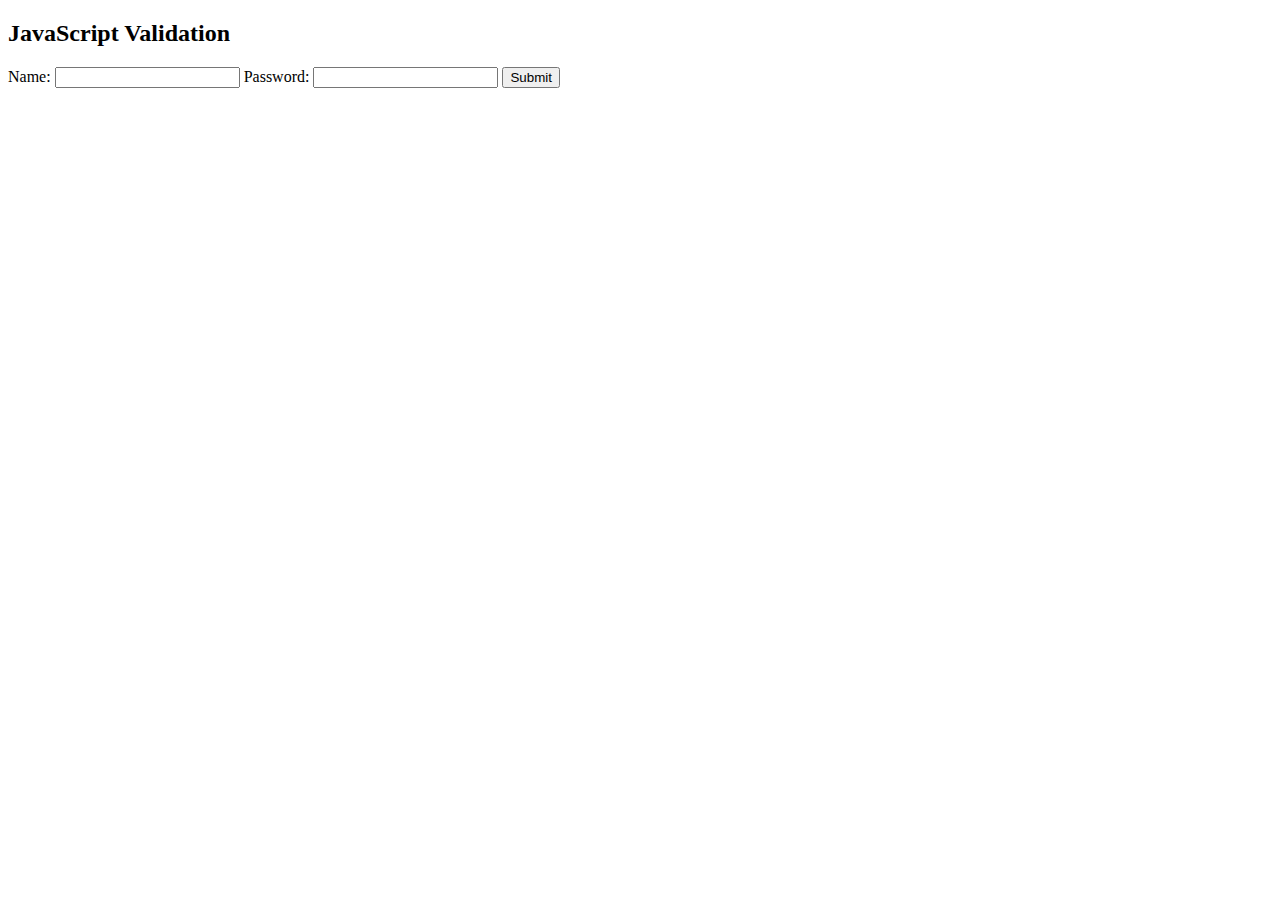
<file: Form-Validation/index.html>
<!DOCTYPE html>
<html>
<head>
<script src="./index.js"></script>
</head>
<body>

<h2>JavaScript Validation</h2>
<div id="error-message">
</div>
<form name="myForm" action="/action_page.php" onsubmit="return validateForm()" method="post">
  Name: <input type="text" name="fname">
  Password: <input type="password" name="password">
  <input type="submit" value="Submit">
</form>

</body>
</html>
</file>
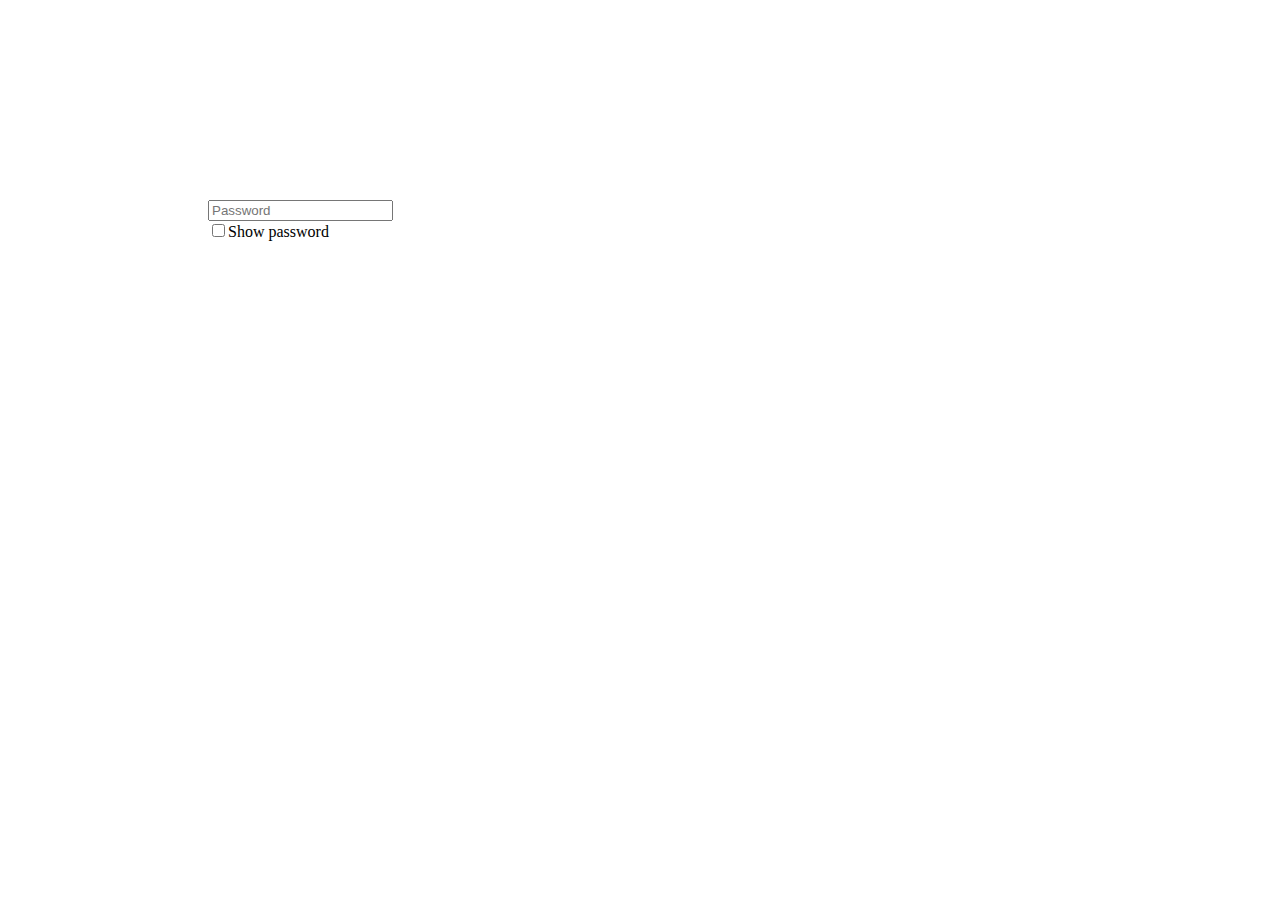
<file: PassShowHide.html>
<!DOCTYPE html>
<html lang="en">
<head>
    <meta charset="UTF-8">
    <meta http-equiv="X-UA-Compatible" content="IE=edge">
    <meta name="viewport" content="width=device-width, initial-scale=1.0">
    <title>Pass Show Hide</title>
</head>
<body>
    <div style="margin: 200px;">
    <div>
        <input type="password" name="" id="pass" placeholder="Password">
    </div>
    <input type="checkbox" name="" id="" onclick="show()"><span>Show password</span>
    </div>

<script>
    var pass = document.getElementById("pass");
    function show(){
        if(pass.type=="password"){
            pass.type="text";
        }
        else{
            pass.type="password";
        }
    }
    
</script>
</body>
</html>
</file>
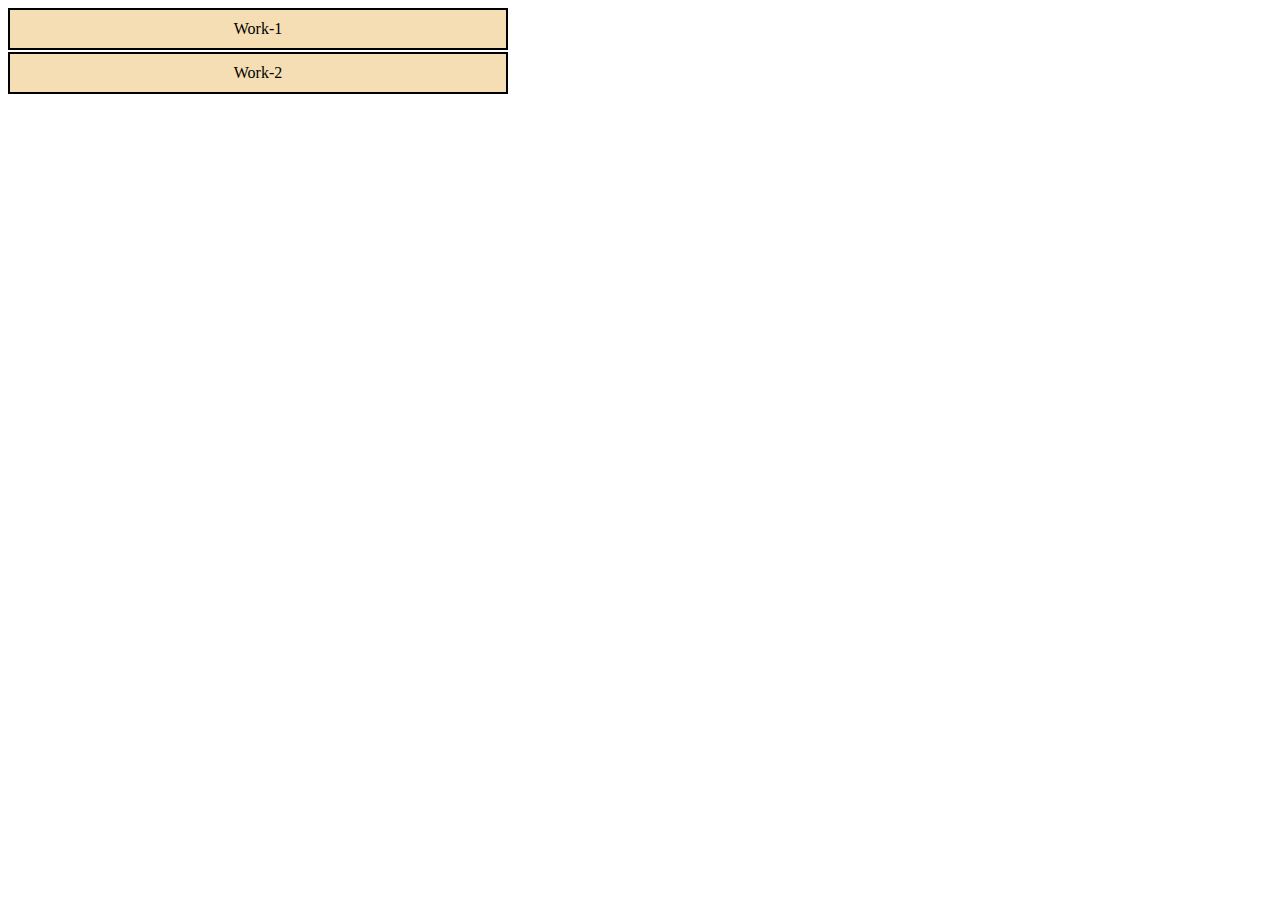
<file: Accordion/Accordion.html>
<!DOCTYPE html>
<html lang="en">
<head>
    <meta charset="UTF-8">
    <meta http-equiv="X-UA-Compatible" content="IE=edge">
    <meta name="viewport" content="width=device-width, initial-scale=1.0">
    <style>
        .work{
            width: 500px;
        }
        .main{
            padding: 10px;
            background:wheat;
            text-align: center;
            border: 2px solid black;
            margin-bottom: 2px;
        }
        .child{
            height: auto;
            width: 100%;
            padding: 10px;
            display: none;
        }
        .main:hover{
            background: grey;
            transition-duration: .3s;
            cursor: pointer;
        }
    </style>
    <title>Accordion</title>
</head>
<body>
    <div class="work">
        <div class="main">Work-1</div>
        <div class="child">Lorem ipsum dolor sit amet consectetur adipisicing elit. At itaque enim error laboriosam libero culpa blanditiis tempore nostrum, accusantium necessitatibus aperiam quis, recusandae saepe illo beatae nihil in, sunt qui. Lorem ipsum dolor sit amet consectetur adipisicing elit. Fugit labore vel, aperiam porro in sit harum. Impedit laboriosam placeat, est laudantium in ex optio modi, accusamus blanditiis amet minus facere! Lorem ipsum dolor sit amet consectetur, adipisicing elit. Iure similique qui veritatis assumenda ex debitis eos doloribus architecto necessitatibus dolorum.</div>
        <div class="main">Work-2</div>
        <div class="child">Lorem ipsum dolor sit amet consectetur, adipisicing elit. Et nesciunt ducimus rerum illo nobis vel, suscipit necessitatibus eius aut ex beatae excepturi quisquam incidunt delectus optio pariatur tenetur consequuntur cupiditate?Lorem ipsum, dolor sit amet consectetur adipisicing elit. Laudantium quibusdam consectetur, impedit, optio facilis dolorem libero excepturi esse beatae, saepe eveniet!</div>
    </div>
    <script>
        var main=document.getElementsByClassName("main");
        for (let i = 0; i< main.length; i++) {
          main[i].addEventListener('click',function(){
              this.classList.toggle("active");
              var btn=this.nextElementSibling;
              if(btn.style.display=='none'){
                  btn.style.display='block';
              }
              else{
                  btn.style.display='none';
              }
          });
           
        }
    </script>    
</body>
</html>
</file>
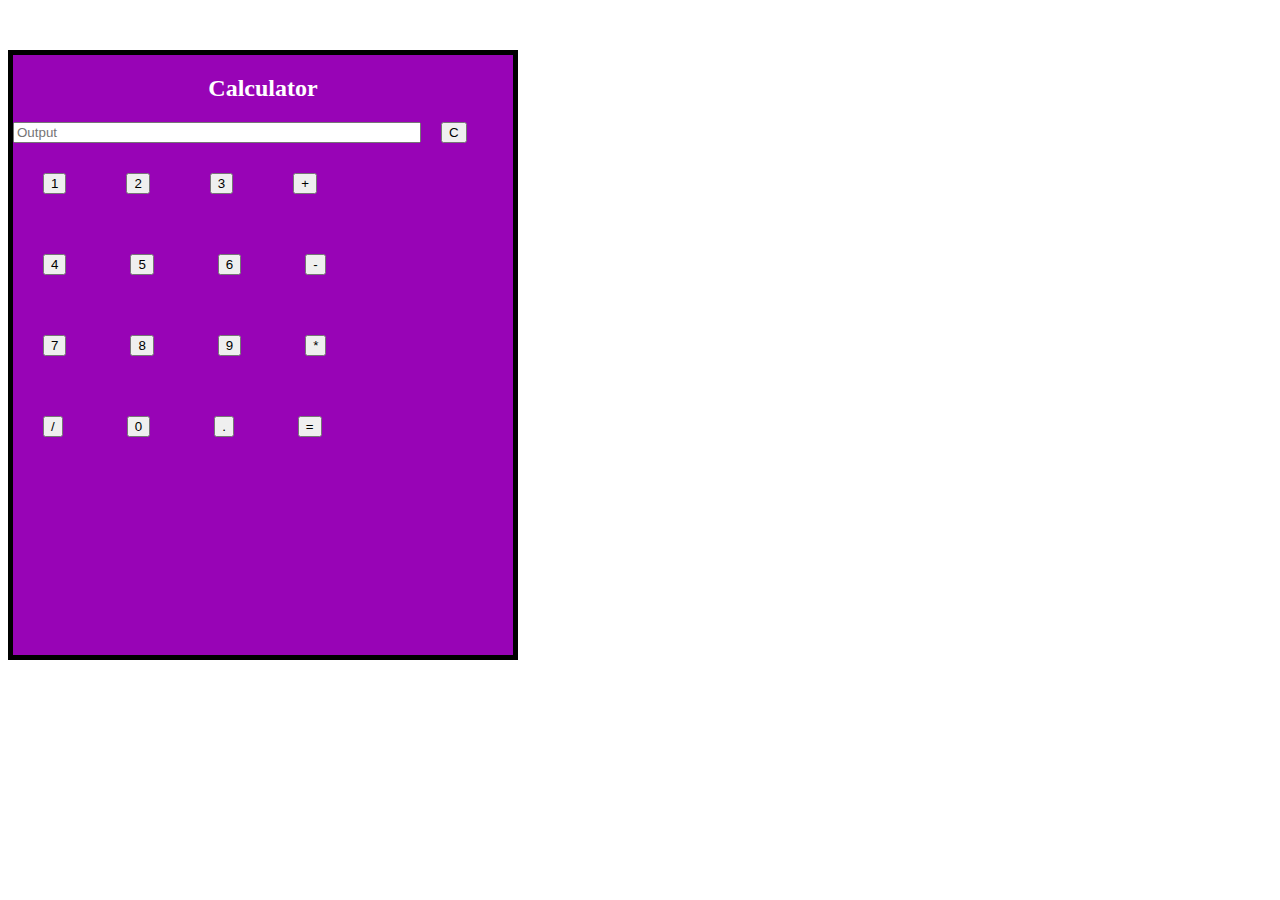
<file: Basic Calculator/BasicCalculator.html>
<!DOCTYPE html>
<html lang="en">
<head>
    <meta charset="UTF-8">
    <meta http-equiv="X-UA-Compatible" content="IE=edge">
    <meta name="viewport" content="width=device-width, initial-scale=1.0">
    <link href="https://cdn.jsdelivr.net/npm/bootstrap@5.0.2/dist/css/bootstrap.min.css" rel="stylesheet" integrity="sha384-EVSTQN3/azprG1Anm3QDgpJLIm9Nao0Yz1ztcQTwFspd3yD65VohhpuuCOmLASjC" crossorigin="anonymous">
    <link rel="stylesheet" href="style.css">
    <title>Calculator</title>
</head>
<body>
    <section class="calculator container">
        <div>
            <h2 style="text-align: center; color: white;">Calculator</h2>
            <div class="first-row">
            <input type="text" class="form-control result-input" placeholder="Output" id="result" value="">
            <input type="button" value="C" class="btn btn-success" onclick="ClearResult()" id="clear">
            </div>
            <div class="second-row">
                <input type="button" value="1" class="btn btn-primary" onclick="CalResult(1)">
                <input type="button" value="2" class="btn btn-primary" onclick="CalResult(2)">
                <input type="button" value="3" class="btn btn-primary" onclick="CalResult(3)">
                <input type="button" value="+" class="btn btn-primary" onclick="CalResult('+')">
            </div>
            <div class="third-row">
                <input type="button" value="4" class="btn btn-primary" onclick="CalResult(4)">
                <input type="button" value="5" class="btn btn-primary" onclick="CalResult(5)">
                <input type="button" value="6" class="btn btn-primary" onclick="CalResult(6)">
                <input type="button" value="-" class="btn btn-primary" onclick="CalResult('-')">
            </div>
            <div class="forth-row">
                <input type="button" value="7" class="btn btn-primary" onclick="CalResult(7)">
                <input type="button" value="8" class="btn btn-primary" onclick="CalResult(8)">
                <input type="button" value="9" class="btn btn-primary" onclick="CalResult(9)">
                <input type="button" value="*" class="btn btn-primary" onclick="CalResult('*')">
            </div>
            <div class="fifth-row">
                <input type="button" value="/" class="btn btn-primary" onclick="CalResult('/')">
                <input type="button" value="0" class="btn btn-primary" onclick="CalResult(0)">
                <input type="button" value="." class="btn btn-primary" onclick="CalResult('.')">
                <input type="button" value="=" class="btn btn-primary" onclick="result.value=eval(result.value)">

            </div>
        </div>
    </section>
    <script src="script.js"></script>
    <script src="https://cdn.jsdelivr.net/npm/bootstrap@5.0.2/dist/js/bootstrap.bundle.min.js" integrity="sha384-MrcW6ZMFYlzcLA8Nl+NtUVF0sA7MsXsP1UyJoMp4YLEuNSfAP+JcXn/tWtIaxVXM" crossorigin="anonymous"></script>
    <script src="https://cdn.jsdelivr.net/npm/@popperjs/core@2.9.2/dist/umd/popper.min.js" integrity="sha384-IQsoLXl5PILFhosVNubq5LC7Qb9DXgDA9i+tQ8Zj3iwWAwPtgFTxbJ8NT4GN1R8p" crossorigin="anonymous"></script>
    <script src="https://cdn.jsdelivr.net/npm/bootstrap@5.0.2/dist/js/bootstrap.min.js" integrity="sha384-cVKIPhGWiC2Al4u+LWgxfKTRIcfu0JTxR+EQDz/bgldoEyl4H0zUF0QKbrJ0EcQF" crossorigin="anonymous"></script>    
</body>
</html>
</file>
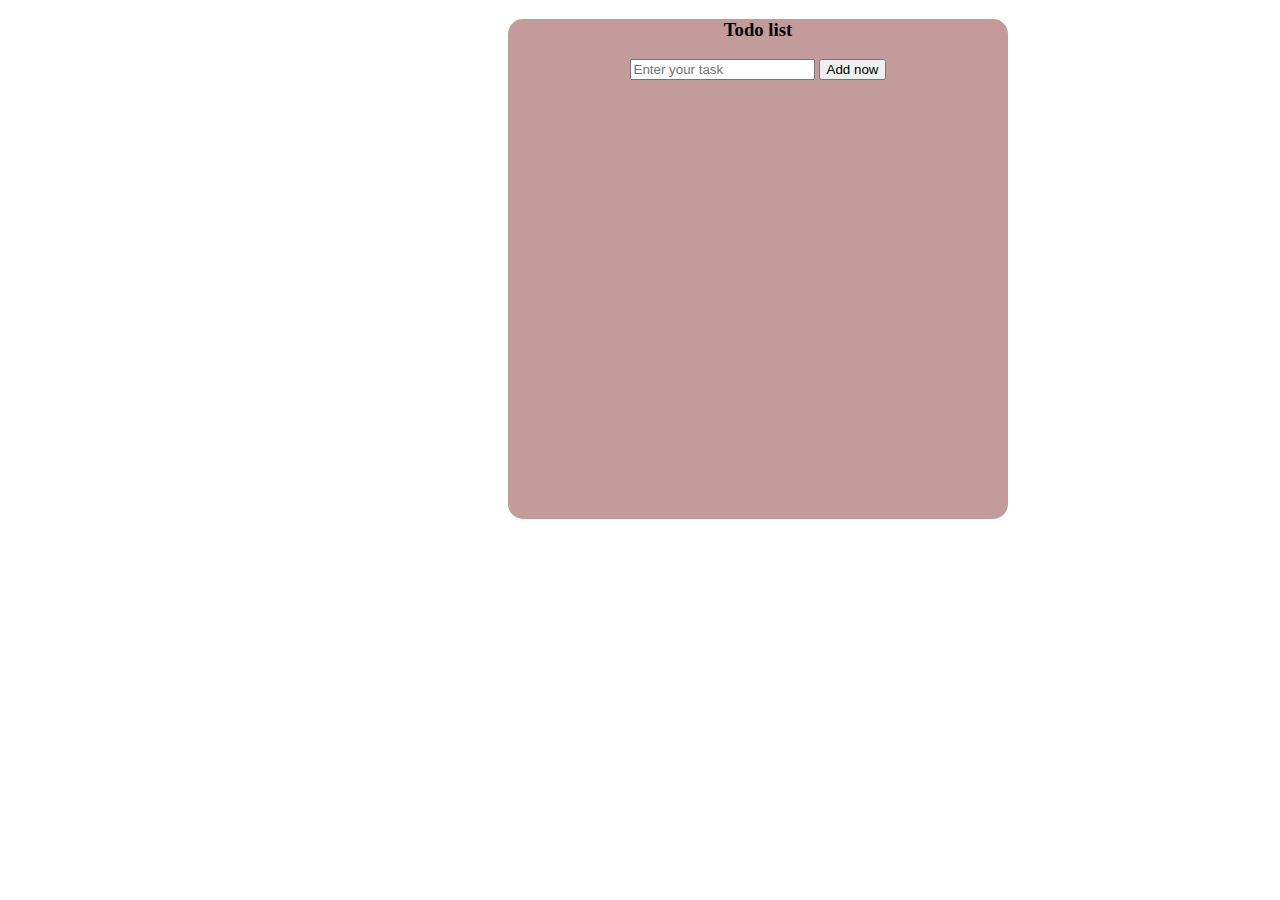
<file: Todo list/todo.html>
<!DOCTYPE html>
<html lang="en">
<head>
    <meta charset="UTF-8">
    <meta http-equiv="X-UA-Compatible" content="IE=edge">
    <meta name="viewport" content="width=device-width, initial-scale=1.0">
    <link rel="stylesheet" href="todo.css">
    <title>ToDo list</title>
</head>
<body>
    <div class="todo">
        <h3>Todo list</h3>
        <input type="text" placeholder="Enter your task" id="inse">
        <button onclick="add()">Add now</button>
        <div id="todo-list">

        </div>
    </div>
<script>
    function add(){
        var li=document.createElement("li");
        var inse=document.getElementById("inse").value;
        var q=document.createTextNode(inse);
        li.appendChild(q);
        document.getElementById("todo-list").appendChild(li);
    }
</script>
</body>
</html>
</file>
<file: Basic Calculator/style.css>
.calculator{
    margin-top: 50px;
    width: 500px;
    height: 600px;
    border: 5px solid rgb(0, 0, 0);
    background-color: rgb(152, 4, 182);
}
.first-row,.second-row{
    display: flex;
}
.result-input{
    width: 80%;
    margin-right: 20px;
}
.second-row input{
    margin: 30px;
}
.third-row input{
    margin: 30px;
}
.forth-row input{
    margin: 30px;
}
.fifth-row input{
    margin: 30px;
}
</file>
<file: Todo list/todo.css>
.todo{
    background-color: rgb(196, 155, 155);
    height: 500px;
    width: 500px;
    text-align: center;
    border-radius: 15px;
    margin-left: 500px;
}
</file>
